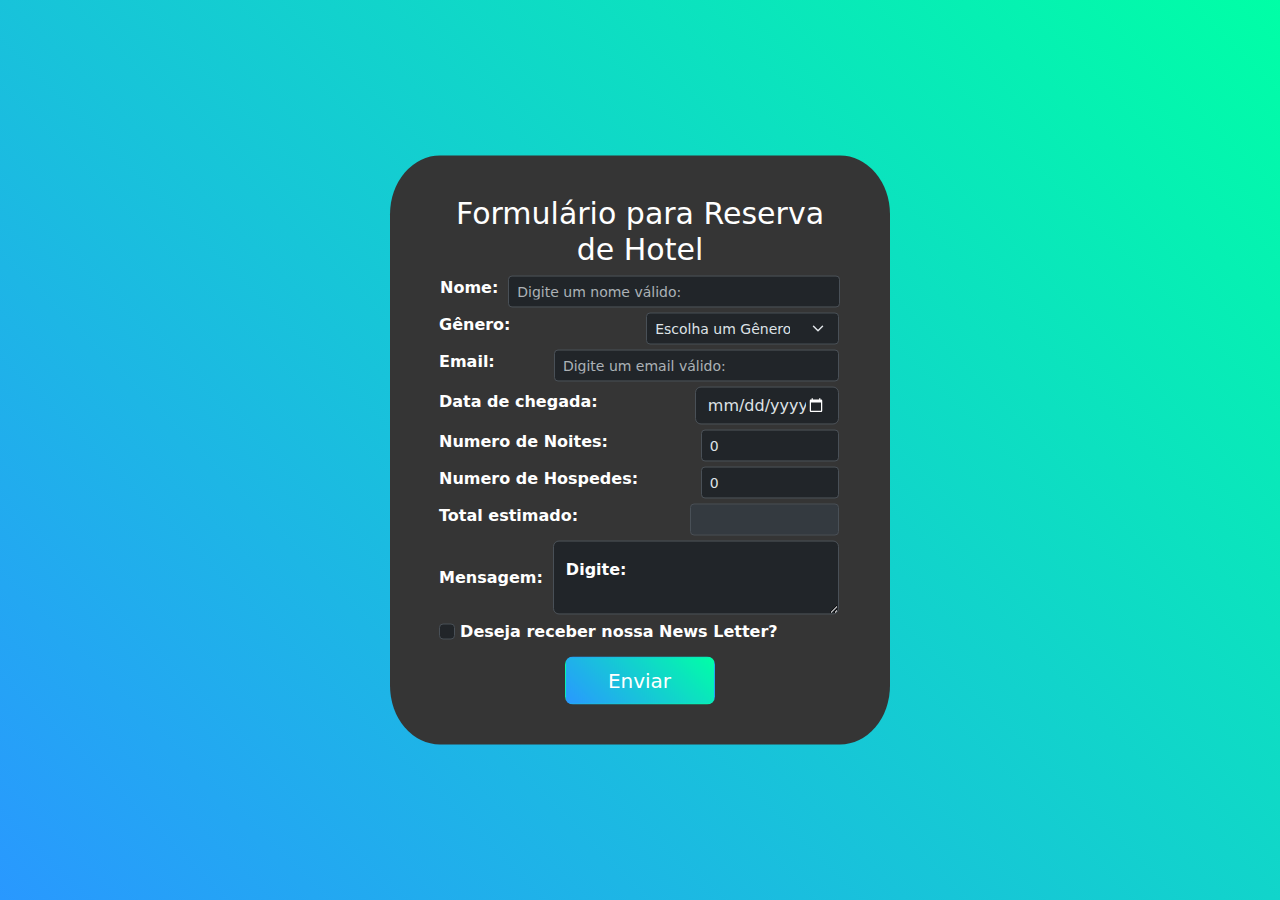
<file: index.html>
<!DOCTYPE html>
<html lang="en" data-bs-theme="dark">
<head>
    <meta charset="UTF-8">
    <meta name="viewport" content="width=device-width, initial-scale=1.0">
    <title>Formulário de Hotel</title>
    <link href="https://cdn.jsdelivr.net/npm/bootstrap@5.3.3/dist/css/bootstrap.min.css" rel="stylesheet" integrity="sha384-QWTKZyjpPEjISv5WaRU9OFeRpok6YctnYmDr5pNlyT2bRjXh0JMhjY6hW+ALEwIH" crossorigin="anonymous">
    <script src="https://cdn.jsdelivr.net/npm/bootstrap@5.3.3/dist/js/bootstrap.bundle.min.js" integrity="sha384-YvpcrYf0tY3lHB60NNkmXc5s9fDVZLESaAA55NDzOxhy9GkcIdslK1eN7N6jIeHz" crossorigin="anonymous"></script>
    <link rel="stylesheet" href="style.css">
</head>
<body>
   <div class="Ground">
    <div class="MainDiv position-absolute start-50 top-50 translate-middle">

    <h3 class=" Fieldbox
    start-50 input-group 
    translate-middle-x
    " >Formulário para Reserva de Hotel</h3>

    <div class="Fieldbox start-50 input-group 
    translate-middle-x ">
    <div class=" input-group-sm " id="NomeField">
        <label class="form-label " >Nome: </label>     
        <input oninput="Alterar(this, this.id)" id="nome" class="form-control" placeholder="Digite um nome válido:">     
    </div>
     

    <div class="input-group-sm " id="GenderField">
        <label class="form-label" style="width: 500px">Gênero: </label>
        <select onchange="Alterar(this,this.id)" class="form-select" id="gender">
            <option selected id="default">Escolha um Gênero</option>
            <option>Masculino</option>
            <option>Feminino</option>
            <option>Outro</option>
        </select>

    </div>

    <div class="input-group-sm " id="EmailField">
        <label class="form-label" style="width: 150px">Email: </label>
        <input oninput="Alterar(this, this.id)" id="email" class="form-control" placeholder="Digite um email válido:">
    
    </div>

    <div class="input-group-sm " id="ScheduleField">
        <label class="form-label" style="width: 300px">Data de chegada: </label>
        <fieldset>
            <input oninput="Alterar(this, this.id)" class="form-control" id="chegada" type="date" name="" value="" min="">
        </fieldset>
         
        
    </div>

    <div class="input-group-sm " id="NightsField">  

        <label class="form-label" style="width: 800px">Numero de Noites:</label>
        <input oninput="Alterar(this, this.id)" id="noites" class="form-control" type="number" name="number" min="0" max="100" value="0">
      
    </div>

    <div class="input-group-sm " id="GuestsField">  

        <label class="form-label"style="width: 800px">Numero de Hospedes:</label>
        <input oninput="Alterar(this, this.id)" id="hospedes" class="form-control" type="number" name="number" min="0" max="10" value="0">
      
    </div>

    <div class="input-group-sm " id="AmountField"> 

        <label class="form-label"style="width: 700px">Total estimado:</label>
        <input class="form-control" disabled>

    </div>

    <div class="input-group-sm " id="MessageField"> 
    <label class="floatTextarea">Mensagem:</label>
        <div class="form-floating" style="width: 400px">
            <textarea class="form-control" id="formtextarea" style="height: 100%;" placeholder="Digite:"></textarea>
            <label class="form-label " for="formtextarea">Digite:</label>
        </div>     
    </div>

    <div  id="cb1">
        <input class="form-check-input" type="checkbox">
        <label class="form-label">Deseja receber nossa News Letter?</label>
    </div>


    <div>
        <button onclick=Enviar() type="button" id="Submitbtn" class="btn btn-lg start-50 translate-middle-x">Enviar</button>
    </div>

</div>
</div>
<script src="index.js"></script>
</body>
</html>
</file>
<file: style.css>
.Ground 
{
    position: fixed;
    background-image: linear-gradient(45deg,rgb(41, 152, 255), rgb(0, 255, 166));
    height:100%;
    width: 100%;

}
h3
{
    display: flex;
    width: 100%;  
    font-size: 30px;
    text-align: center;
}


#NomeField
{
    
    width: 100%;  
    display: flex;
    
}

#GenderField
{   
    display: flex;
    width: 100%;        
}

#EmailField
{
    display: flex;
    width: 100%;          
}

#ScheduleField
{
    display: flex;   
    width: 100%;  
    align-items: center;      
}

#NightsField
{
 
    
    display: flex;
    width: 100%;         
}

#GuestsField
{
 
    
    display: flex;
    width: 100%;  
    
        
}

#AmountField
{
 
    display: flex;
    
    width: 100%; 
    
         
}
#MessageField
{
 
    
    display: flex;
    width: 100%;  
    
    align-items: center;      
}
#Submitbtn
{
    width: 150px;
    color: white;
    background-image: linear-gradient(45deg,rgb(41, 152, 255), rgb(0, 255, 166));
}
label 
{
    font-weight: bold;
    margin-right: 10px;  
}

.Fieldbox 
{

    
    width: 400px;
    
    align-items: left;
    
    display: flex;
    flex-direction: column;
    row-gap: 5px;
    justify-content: top;
    
}

.MainDiv
{
    color: white;
    background-color: rgb(53, 53, 53);
    width: 500px;
    height: auto;
    border-radius: 10%;
    padding: 40px;
    display: flex;
    flex-direction: column;
    
}

form
{
    width: 100px;
}
</file>
